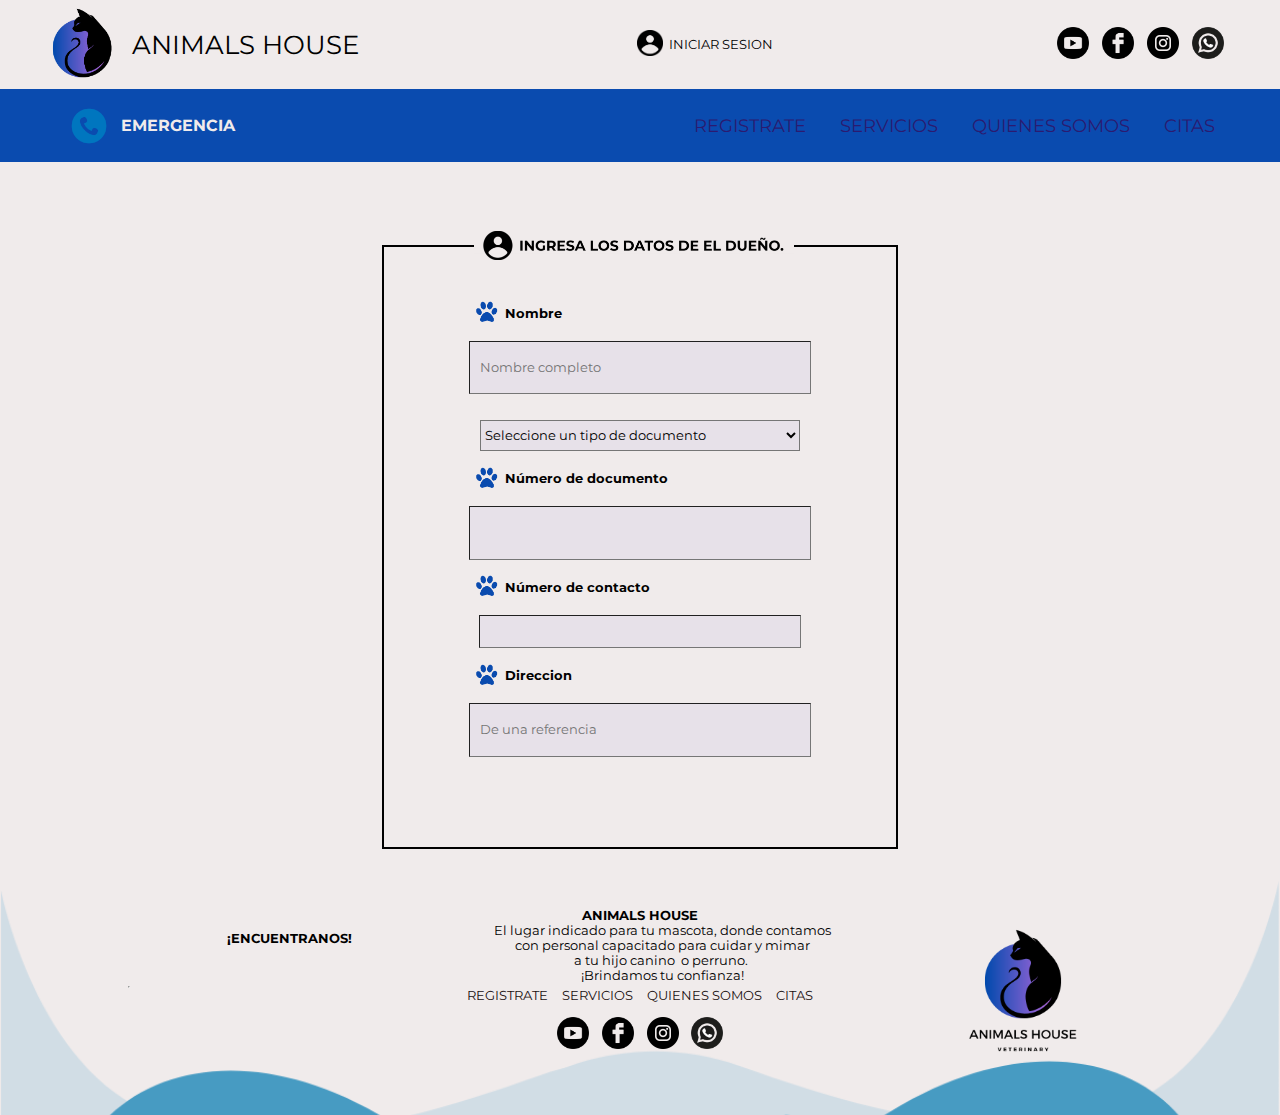
<file: Principal/registrate.html>
<!DOCTYPE html>
<html lang="en">
<head>
    <meta charset="UTF-8">
    <meta name="viewport" content="width=device-width, initial-scale=1.0">
    <title>REGISTRATE</title>
    <link rel="stylesheet"  href="stylesRegistrate.css">
    <link rel="preconnect" href="https://fonts.googleapis.com">
    <link rel="preconnect" href="https://fonts.gstatic.com" crossorigin>
    <link rel="shortcut icon" href="image/logoOficial.png" type="image/x-icon">
    <link href="https://fonts.googleapis.com/css2?family=Montserrat:ital,wght@0,100..900;1,100..900&display=swap" rel="stylesheet">
    </head>
    <body style="background:#F0EBEB;">
    
    <!--  Acá estan todas las imagenes y texto que lleva la primera linea de la cabecera-->
    <header class="cabecera">
        <div class="logo">
            <a href="index.html"><img class="claseLogo" src="image/logoOficial.png" alt="logo sin letras" id="logoCabecera" ></a>
            <a href="index.html" >
                <span id="animalhouse"  >ANIMALS HOUSE</span></a>    
        </div>
    <div class="inicioSesion">
        <div >
            <img src="image/logoInicioSesion.png" alt="logo inicio de sesion" class="imgSesion">
        </div>
        <span >INICIAR SESION</span>
     
    </div>
    
    
    <div class="redes">
        <div> 
            <a title="Canal de youtube" href="https://www.youtube.com/watch?v=CHuN--GFcIc"  target="_blank">
            <img src="image/YoutubeNEGRO.png" alt="logo inicio de sesion" class="imgRedes" ></a></div>
        <div>    
            <img src="image/Facebooknegro.png" alt="logo inicio de sesion" class="imgRedes Facebook">
        </div>
        <div>    
            <img src="image/instaNEGRPO.png" alt="logo inicio de sesion" class="imgRedes">
        </div>
        <div>    
            <img src="image/WASANEGRO.png" alt="logo inicio de sesion" class="imgRedes">
        </div>
    </div>
    </header>
    <!-- hasta acá termina la primera parte de la cabecera -->
    
    <!-- Aca comienza la segunda parte de la cabecera ( el menú de opciones) -->
    
    <div class="apartadoMenu">
        <div class="apartadoEmergencia">
        <img src="image/telefonoAzul.png" alt="logo telefono azul" id="imgTelefono"> 
        <h4 class="emergenciaTexto">EMERGENCIA</h4>
       
        </div>
         <input type="checkbox"  id="check">
            <label for="check" class="mostrarMenu">
            &#8801
        </label>
        <nav class="menu">
            <a href="registrate.html">REGISTRATE</a>
            <a href="servicios.html">SERVICIOS</a>
            <a href="quienesSomos.html">QUIENES SOMOS</a>
            <a href="citas.html">CITAS</a>
            <label for="check" class="esconderMenu">
                &#215
            </label>
        </nav>
    </div>
    
    <!-- AQUI TERMINA LA SEGUNDA PARTE DE LA CABECERA -->
    
    

<!-- ESTO ES OFICIALMENTE LA SEGUNDA PANTALLA REGISTRO -->

 <div >
<img src="image/tituloRegistro.png" id="titulo1">
</div>
<div class="registro">
    
    <div class="Formulario">

        <div class="dato1">
            <img class="patas1"  src="image/huellaazul.png">
            <h2 id="nombre1">Nombre </h2>
        </div>
        <input id="caja1" type="text" name="nombre"  placeholder="Nombre completo" required><br>

        
            <select name="tiposDoc" id="dato2">
                
                <option value="cc"> Seleccione un tipo de documento</option>
                <option value="ti" >Tarjeta de identidad</option>
                <option value="pasaport">Pasaporte</option>
            </select>
       
        <div class="dato3"> 
            <img class="patas1" src="image/huellaazul.png">
            <h2>Número de documento</h2>
        </div>
        <input type="text" name="numDoc" required > 

        <div class="dato4">
            <img class="patas1" src="image/huellaazul.png">
            <h2>Número de contacto</h2>
        </div>
        <input type="tel" name="telefono" required > <br>

        
        <div class="dato5">
             <img class="patas1" src="image/huellaazul.png">
            <h2>Direccion</h2>
         </div>
         <input type="text" name="direccion" placeholder="De una referencia" required>

       
    </div>
   
  
        </div>
    </div>


       
<!-- pie de pagina -->
   
 <div class="pieDPag">
    <hr>
       <div class="encuentranos">
           <h1>¡ENCUENTRANOS!</h1>
           <iframe src="https://www.google.com/maps/embed?pb=!1m14!1m8!1m3!1d32576156.09548051!2d-74.121795!3d4.668444!3m2!1i1024!2i768!4f13.1!3m3!1m2!1s0x8e3f9b7f900194bf%3A0x8c3d01e423f55d9a!2sAnimal%20House!5e0!3m2!1ses-419!2sco!4v1717603329793!5m2!1ses-419!2sco" id="mapa" allowfullscreen="" loading="lazy" referrerpolicy="no-referrer-when-downgrade"></iframe>
   
           
       </div>
       <div class="infoPiepag">
           <h1 id="titulo2">ANIMALS HOUSE</h1>
           <pre id="parrafo">
               El lugar indicado para tu mascota, donde contamos
               con personal capacitado para cuidar y mimar
               a tu hijo canino  o perruno. 
               ¡Brindamos tu confianza!
           </pre>
           <nav class="menupie">
               <a href="registrate.html">REGISTRATE</a>
               <a href="servicios.html">SERVICIOS</a>
               <a href="quienesSomos.html">QUIENES SOMOS</a>
               <a href="citas.html">CITAS</a>
              
           </nav>
           <div class="seccion1">
           <div class="redespie">
               <div> 
                   <a title="Canal de youtube" href="https://www.youtube.com/watch?v=CHuN--GFcIc"  target="_blank">
                   <img src="image/YoutubeNEGRO.png" alt="logo inicio de sesion" class="imgRedes" ></a></div>
               <div>    
                   <img src="image/Facebooknegro.png" alt="logo inicio de sesion" class="imgRedes Facebook">
               </div>
               <div>    
                   <img src="image/instaNEGRPO.png" alt="logo inicio de sesion" class="imgRedes">
               </div>
               <div>    
                   <img src="image/WASANEGRO.png" alt="logo inicio de sesion" class="imgRedes">
               </div>
           </div>
       </div>
   </div>
           
       <div class="logopiePag"> 
           <img src="image/logoFINAL.png" alt="Logo" id="imgLogo">
       </div>
   </div>
   
   
   
   </body>
   
   </html>
</file>
<file: Principal/stylesRegistrate.css>
* {
    font-family: "Montserrat", sans-serif;
    font-optical-sizing: auto;
    font-style: normal;
    margin: 0;
      padding: 0;
  }
  
  /* estilos cabecera */
  .cabecera {
      height:100% ;
      padding: 0.5vw 50px;
      display: flex;
      justify-content: space-between;
      align-items: center;
      }
  
      .logo{
          display: flex;
          align-items: center;
          gap: 2vh;
      }
  
      .imgSesion{
          width: 2vw;
      }
  
      .inicioSesion{
          display: flex;
          align-items: center;
          justify-content: center;
          gap: 0.5vw;
          font-size: 1vw;
          width: 25vw;
      }
  
      .redes{
          display: flex;
          align-items: center;
          justify-content: center;
          width: 14vw;
          gap: 1vw;
      }
  
      .imgRedes{
          width: 2.5vw;
      }
  
  
  #logoCabecera{
      width: 5vw;
  
  }
  #animalhouse{
     color: black;  
     font-size: 2vw;
  }
  
  /* estilos de el menu  */
  .apartadoEmergencia{
      display: flex;
      gap: 1vw;
      justify-content: center;
      text-align: center;
      align-items: center;
      padding: 0 20px ;
  }
  
  .apartadoMenu{
      height: 60px;
      background: #0A4BAF;
      padding: 0 20px;
      color: #F0EBEB;
      display: flex;
      justify-content: space-between;
      align-items: center;
      padding: 0.5vw 50px;
  }
  
  #imgTelefono{
      width: 3vw;
  
  }
  
  
  .menu a{
      color: #F0EBEB;
      text-decoration: none;
      padding: 0 15px ;
      transition: 0.4s;
      font-size: 110%;
      
  }
  
  .mostrarMenu,
  .esconderMenu{
      font-size: 30px;
      cursor: pointer;
      display: none;
      transition: 0.4s;
  }
  
  .mostrarMenu{
      order: 1;
  
  }
  
  .menu a:hover,
  .mostrarMenu:hover,
  .esconderMenu:hover{
      color: #2B1A70;
  }
  
  #check{
      display: none;
  }
  
  
  /* esta parte se encarga de acomodar el menú segun el tamaño dado  */
  @media (max-width: 768px) {
      /* apartado de  el menu  */
      .mostrarMenu,
      .esconderMenu{
          display: block;
      }
  .menu{
      position: fixed;
      width: 100%;
      height: 100vh;
      background: #0A4BAF;
  
       right: -100%; 
      top: 0;
      text-align: center;
      padding: 100px 0px;
      z-index: 100;
      transition: 0.8s;
      
  }
  .menu a{
      display: block;
      padding: 20px;
  }
  
  .esconderMenu{
      position: absolute;
      top: 40px;
      right: 40px;
  }
  
  #check:checked ~ .menu{
      right: 0;
  }
      
  }
  
  
  
  
  
  /* estilos inicio de sesion  */
  
  
  /* estilos ventana flotante */
  .contenedor{
  
      width: 60vw;
      height: 70%;
      background: #1a1010;
      justify-content: center;
     align-items: center;
     position: absolute;
     left: 25%;
     top:25%;
     position:fixed;
     overflow: hidden;
     display: grid;
     grid-template-columns: 50% 50%;  
      display: none; 
      text-align: center;
  }
  
  .imageLogin{
     width: 100vw;
  }
  .imagenLogin img{
   width: 100%;
   height: 100%;
  }
  
  .login{
      width: 100%;
      display: flex;
      display: inline-block;
      background-color: #F0EBEB;
      height: 100%;
  
  
  }
  
  .formulario{
      width: 100%;
  
     
  }
  
  .login h2{
      text-align: left;
      margin-left: 13%;
  
  
  }
  
  #btnInicio{
      background-color: rgba(116, 93, 206, 0.71);
      margin-top: 3.5%;
      width: 74%;
      font-weight: bold;
      font-size: 100%;
  }
  
  #pata1{
   
      position: absolute;
      top: 42%;
     }
  
     #pata2{
   
      position: absolute;
      top: 57%;
     }
  
  .patas{
      width: 6%;
      display: flex;
      position: absolute;
      left: 51%
      ;
  }
  
  input[type="text"],
  input[type="password"],
  input[type="submit"] {
      width: 70%;
      background-color: rgba(116, 93, 206, 0.09);
      padding: 10px;
      font-size: 16px;
  }
  
  #cerrar{
      position: absolute;
      width: 7%;
      margin-left: 90%;
  }
  
  .pieLogin h2{
      text-align: center;
      margin-right: 15%;
      font-size: 160%;
      margin-bottom: -1.5%;
     
  }
  
  a:link{
       text-decoration: none;
       color: #2B1A70;
      
  }
  a :hover{
      color: #0A4BAF;
  
  }
  
  /* aqui termina el login  */
  
/* estilos pagina de registro */

.registro{
    display: grid;
    place-items: center;
    text-align: center;
    padding-top: 5%;
}


#titulo1{
    position: relative;
   margin-top: 5%;
   margin-left: 37%;
   margin-bottom: -6.5%;
    width: 25vw;
}

.Formulario{
   
    width: 40vw;
    height: 600px;
    border-color: black;
    border-width: 2px;
    border-style: solid; 
}


.Formulario h2{
    font-size: 1vw;
    padding: 20px 0;
}

.Formulario input, select{
    font-size: 1vw;
    width: 25vw;
    height: 3.5vh;
    border-width: 0.5px;
    background: rgba(116, 93, 206, 0.07);   
}
#dato2{
    margin-top: 2vw;
}

.dato1{
    display:flex;
    align-items: center;
    margin-top: 7.5%;
    margin-left: 17%;

}

.dato3,
.dato4,
.dato5{
    display:flex;
    align-items: center;
    margin-left: 17%;
}



.patas1{
    width: 8%;
}

.huellas{
    display: flex;
    width: 25vw;
   height: 3vw;
   justify-content: center;
   align-items: center;
}
.huellas img{
    width: 3vw;
}
.huellas label{
    text-align: center;

}


.grupos {
    display: flex;
    flex-direction: column;
    justify-content: center;
    width: 25vw;
    text-align: center;
    font-size: 1vw;
    

}
.grupos input{
    width: 100%;
    height: 1vh;
    border: none;
    text-align: center;
    border-radius: 4px;
    font-size: 1vw;
    padding: 15px;
}


.grupos select{
    width: 100%;
    height: 3.5vh;
    border: none;
    background-color: rgba(116, 93, 206, 0.09);
    color: #2B1A70;
    text-align: center;
    border-radius: 4px;
    font-size: 1vw;
}

.botones{
    display: flex;
    gap: 5vw;
    align-items: center ;
    justify-content: center;
}

.botones input[type=radio]{
    width: 2vw;
    height: 2em;
    border: 0px;
}
.botones img{
    width: 3vw;
}




    

/* estilos pie de pagina */

/* redes de el pie de pagina  */

.encuentranos{
    display: flex;
    flex-direction: column;
    gap: 0.5vw;
    align-items: center;
    font-size: 0.5vw;


}              

#mapa{
    width: 15vw;
    height: 10vh;
    border-radius: 0.09vw;
    border-style: hidden;

}

.infoPiepag{
    display: flex;
    flex-direction: column;
    align-items: center;

    text-align: center;
    justify-content: center;
}

#parrafo{
    text-align: center;
    font-size: 1vw;
    margin-bottom: -1vw;
}
#titulo2{
    text-align: center;
    font-size: 1vw;
}

.pieDPag{
    display: flex;
    justify-content: space-evenly;
    align-items: center;
    padding: 0px 5vw;
    background-image: url(image/olasPiedPag.png);
    background-repeat: no-repeat;
    background-size: cover;
    width: 89.9%;
    margin-top: 10px;
    text-align: center;
    
}

.menupie a{
    color: #1a1010;
    text-decoration: none;
    padding: 0 5px 5px 5px;
    transition: 0.4s;
    font-size: 1vw; 
    
}
.menupie{
    margin-bottom: 1vw;
  
}

/* redes sociales de el pie de pagina */

.redespie{
  
        display: flex;
        align-items: center;
        justify-content: center;
        width: 12vw;
        gap: 1vw;
        margin-bottom: 1vw;
}



.seccion1{
    display: flex;
    align-items: center;

}

/* logo de el pie de pagina  */
 .logopiePag{
    display: flex;
    height: 20vw;
    width: 20vw;
 }

 #imgLogo{ 
    width: 20vw;
    padding:3vw;
 }

/* olas del pie de pagina  */
.olaspie{
    width: 100%;
    display: flex;
    justify-content:end;
   
}
#imgOlas{
    width: 100%;
}
@media screen and (max-width: 768px) {
    .Formulario{
        width: 60vw;
        height: 500px;
        display: flex;
        flex-direction: column;
        align-items: center;
        text-align: center;
      
    }
    .Formulario div{
        margin-left: 27%;
   
    }


}
@media screen and (max-width: 480px) {

    .Formulario{
        width: 60vw;
        height: 400px;
        
    }
    #titulo1{
        position: relative;
        margin-top: 5%;
        margin-left: 27.5%;
        margin-bottom: -8%;
         width: 45vw;
    }
   .pata3d{
    width: 150%;
    position: relative;
    left: 30%;
    bottom: 53%;
   }
    
  
 
    
}
</file>
